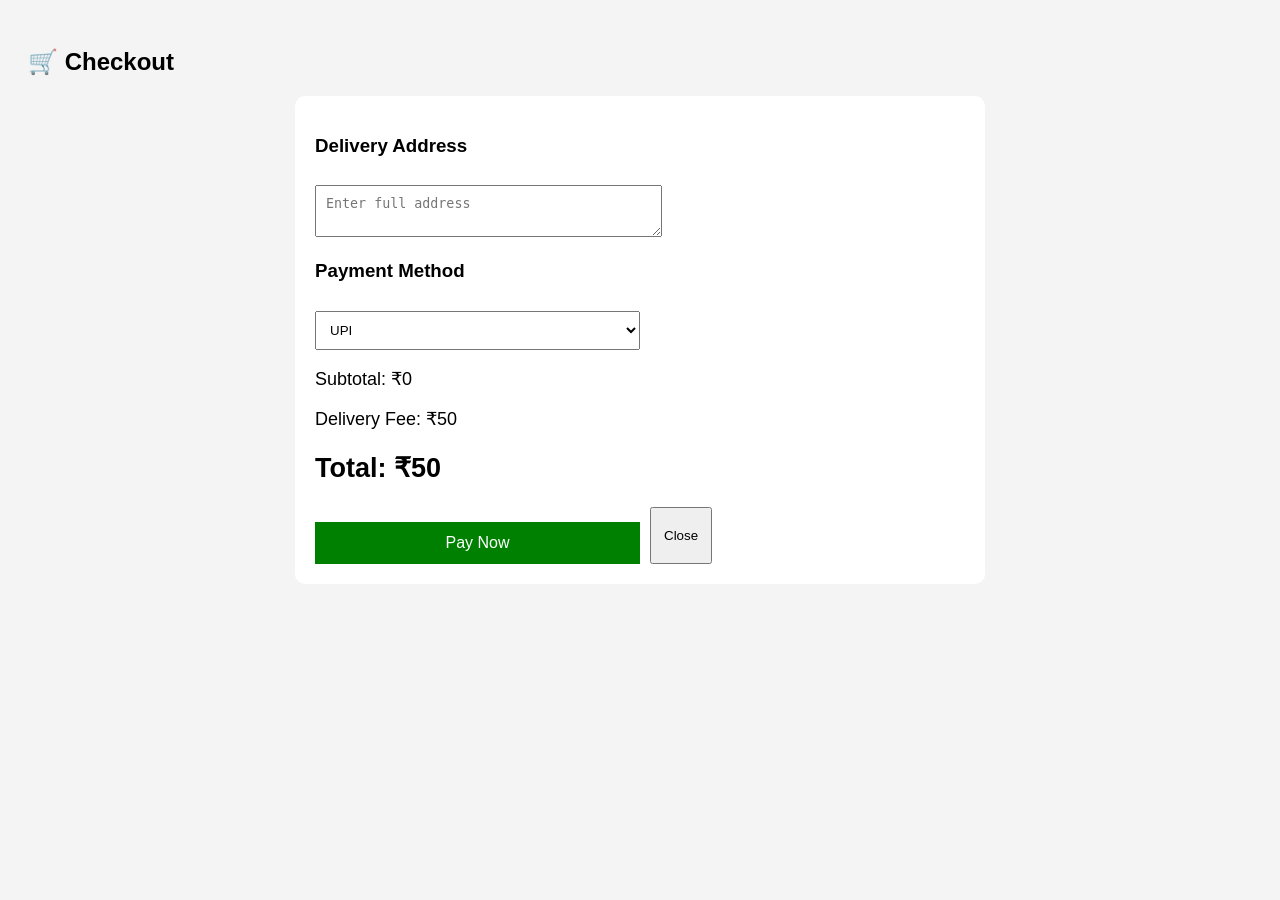
<file: cart.html>
<!DOCTYPE html>
<html>
<head>
  <title>Checkout - Rice Shop</title>
  <link rel="stylesheet" href="cart.css">
</head>

<body>

<div class="top-bar">
  <h2>🛒 Checkout</h2>
</div>

<div class="box">

  <div id="items"></div>

  <h3>Delivery Address</h3>
  <textarea id="address" placeholder="Enter full address"></textarea>

  <h3>Payment Method</h3>
  <select id="payment">
    <option>UPI</option>
    <option>Card</option>
    <option>Cash on Delivery</option>
  </select>

  <div class="summary">
    <p>Subtotal: ₹<span id="subtotal">0</span></p>
    <p>Delivery Fee: ₹50</p>
    <h2>Total: ₹<span id="total">0</span></h2>

    <div class="btn-row">
      <button class="pay" onclick="payNow()">Pay Now</button>
      <button class="close" onclick="window.location.href='index.html'">Close</button>
    </div>
  </div>

</div>

<script src="cart.js"></script>
</body>
</html>
</file>
<file: cart.css>
body {
  font-family: Arial;
  background: #f4f4f4;
  padding: 20px;
}

.box {
  max-width: 650px;
  margin: auto;
  background: white;
  padding: 20px;
  border-radius: 10px;
}

.item {
  display: flex;
  justify-content: space-between;
  align-items: center;
  padding: 10px;
  border-bottom: 1px solid #ddd;
}

.qty {
  display: flex;
  align-items: center;
  gap: 8px;
}

button {
  padding: 8px 12px;
  cursor: pointer;
}

.remove {
  background: red;
  color: white;
  border: none;
}

input, select, textarea {
  width: 50%;
  padding: 10px;
  margin-top: 10px;
}

.summary {
  margin-top: 15px;
  font-size: 18px;
}

.pay {
  width: 50%;
  background: green;
  color: white;
  padding: 12px;
  border: none;
  margin-top: 15px;
  font-size: 16px;
}

.btn-row {
  display: flex;
  gap: 10px;
}
</file>
